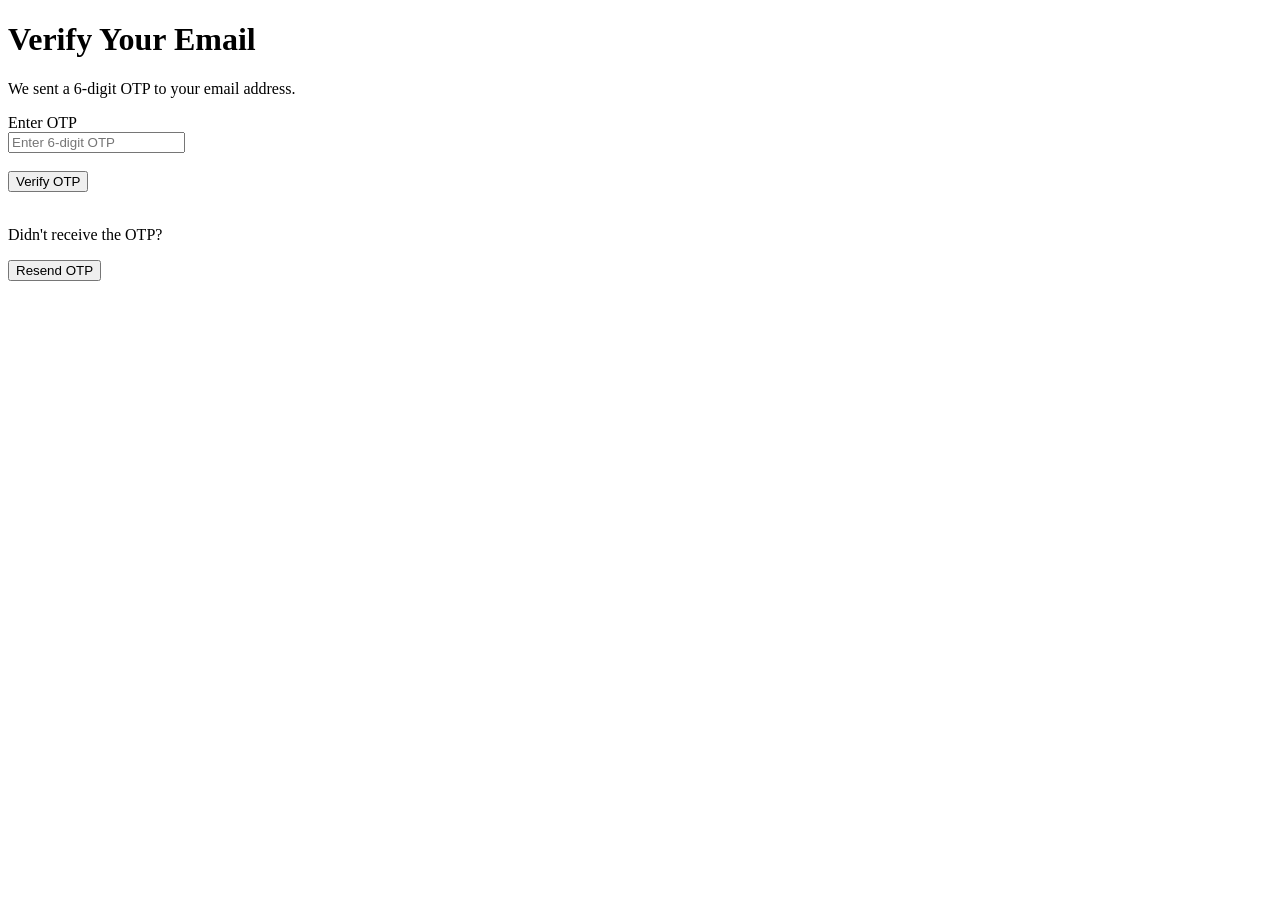
<file: templates/otp.html>
<!DOCTYPE html>
<html lang="en">

<head>
    <meta charset="UTF-8">

    <meta name="viewport" content="width=device-width, initial-scale=1.0">

    <title>Verify OTP</title>
</head>

<body>

    <h1>Verify Your Email</h1>

    <p>
        We sent a 6-digit OTP to your email address.
    </p>

    <form method="POST" action="/verify-otp">

        <label for="otp">Enter OTP</label>
        <br>

        <input
            type="text"
            id="otp"
            name="otp"
            placeholder="Enter 6-digit OTP"
            maxlength="6"
            inputmode="numeric"
            autocomplete="one-time-code"
            required
        >

        <br><br>

        <button type="submit">
            Verify OTP
        </button>

    </form>

    <br>

    <p>
        Didn't receive the OTP?
    </p>

    <button type="button">
        Resend OTP
    </button>

</body>

</html>
</file>
